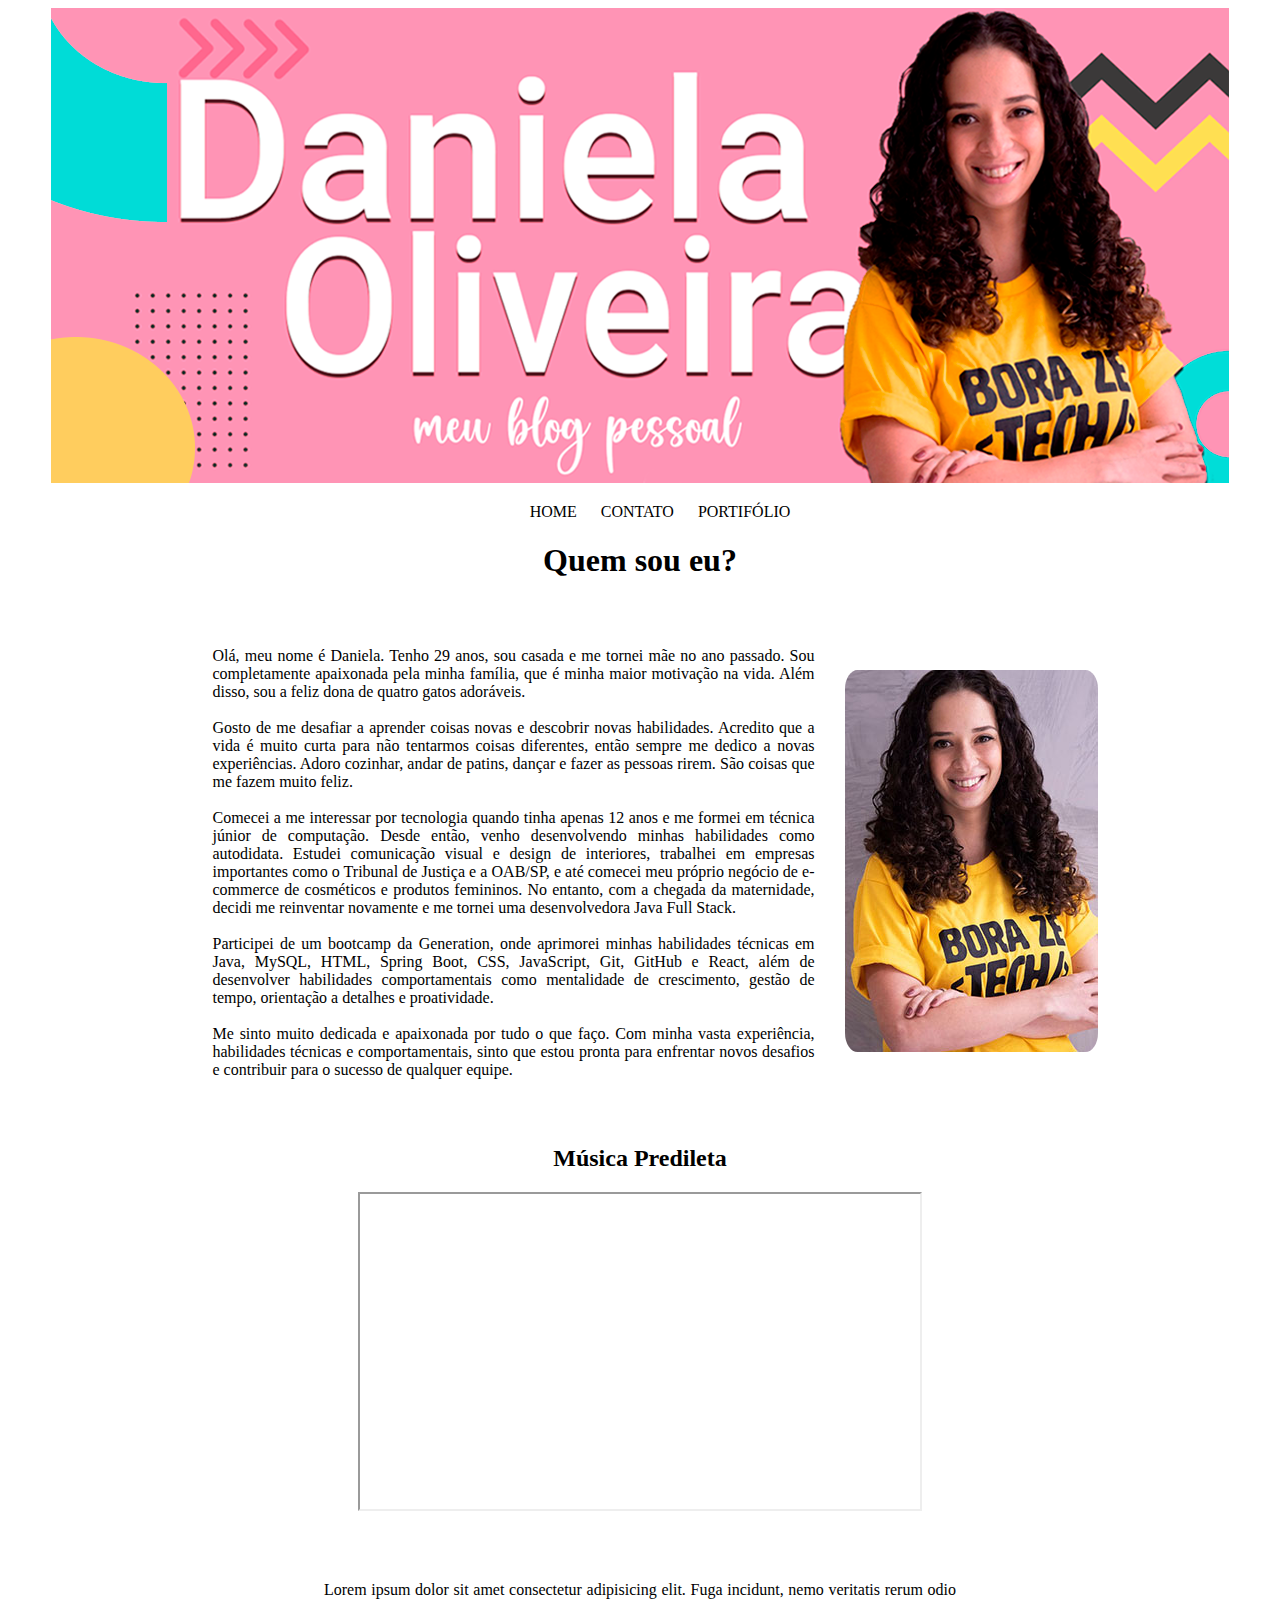
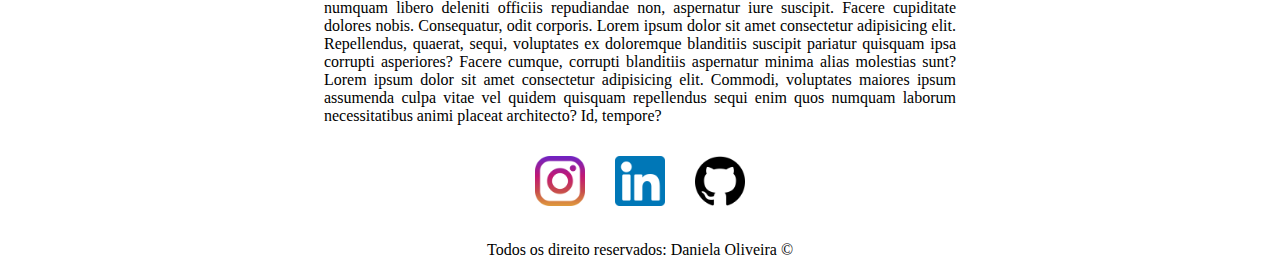
<file: index.html>
<!DOCTYPE html>
<html lang="pt-br">
<head>
    <meta charset="UTF-8">
    <meta http-equiv="X-UA-Compatible" content="IE=edge">
    <meta name="viewport" content="width=device-width, initial-scale=1.0">
    <title>Meu Blog Pessoal</title>

    <link rel="stylesheet" href="assets/css/style.css">

</head>
<body>
    <div class="center">
    <img src="assets/img/banner.jpg.png"alt="banner capa site">
</div>

<div class="center">
<ul id="menu">
    <li>
    <a href="index.html">HOME</a>
    </li>
    <li>
    <a href="contato.html">CONTATO</a>
    </li>
    <li>
        <a href="portifolio.html">PORTIFÓLIO</a>
    </li>
</ul>
</div>

    <h1 class="center">Quem sou eu?</h1>

    <div class="container">
        <div class="p-15 w-50">
            <p class="p-15 justify">
                
Olá, meu nome é Daniela. Tenho 29 anos, sou casada e me tornei mãe no ano passado. 
Sou completamente apaixonada pela minha família, que é minha maior motivação na vida. 
Além disso, sou a feliz dona de quatro gatos adoráveis.
<br>
<br>
Gosto de me desafiar a aprender coisas novas e descobrir novas habilidades. 
Acredito que a vida é muito curta para não tentarmos coisas diferentes, então sempre me dedico 
a novas experiências. Adoro cozinhar, andar de patins, dançar e fazer as pessoas rirem. São coisas 
que me fazem muito feliz.
<br>
<br>
Comecei a me interessar por tecnologia quando tinha apenas 12 anos e me formei em técnica júnior de 
computação. Desde então, venho desenvolvendo minhas habilidades como autodidata. Estudei comunicação 
visual e design de interiores, trabalhei em empresas importantes como o Tribunal de Justiça e a OAB/SP, 
e até comecei meu próprio negócio de e-commerce de cosméticos e produtos femininos. No entanto, com a 
chegada da maternidade, decidi me reinventar novamente e me tornei uma desenvolvedora Java Full Stack.
<br>
<br>
Participei de um bootcamp da Generation, onde aprimorei minhas habilidades técnicas em Java, MySQL, HTML, 
Spring Boot, CSS, JavaScript, Git, GitHub e React, além de desenvolver habilidades comportamentais como 
mentalidade de crescimento, gestão de tempo, orientação a detalhes e proatividade.
<br>
<br>
Me sinto muito dedicada e apaixonada por tudo o que faço. Com minha vasta experiência, habilidades 
técnicas e comportamentais, sinto que estou pronta para enfrentar novos desafios e contribuir para o 
sucesso de qualquer equipe.
            </p>
        </div>
        <div>
            <img class="br-5" src="assets/img/FOTO BLOG.jpg" alt="foto de daniela">
        </div>
    </div>
    

    <h2 class="center">Música Predileta</h2>

    <div class="center mb-50">
    <iframe width="560" height="315" 
    src="https://www.youtube.com/embed/AazHdraBd0I" 
    title="YouTube video player" 
    frameborder="3" 
    allow="accelerometer; autoplay; clipboard-write; encrypted-media; gyroscope; picture-in-picture; web-share" 
    allowfullscreen></iframe>
    </div>

<div class="container">
    <p class="justify w-50">
        Lorem ipsum dolor sit amet consectetur adipisicing elit. Fuga incidunt, nemo veritatis rerum odio numquam 
        libero deleniti officiis repudiandae non, aspernatur iure suscipit. Facere cupiditate dolores nobis. Consequatur, 
        odit corporis. Lorem ipsum dolor sit amet consectetur adipisicing elit. Repellendus, quaerat, sequi, voluptates ex 
        doloremque blanditiis suscipit pariatur quisquam ipsa corrupti asperiores? Facere cumque, corrupti blanditiis 
        aspernatur minima alias molestias sunt? Lorem ipsum dolor sit amet consectetur adipisicing elit. Commodi, voluptates 
        maiores ipsum assumenda culpa vitae vel quidem quisquam repellendus sequi enim quos numquam laborum necessitatibus 
        animi placeat architecto? Id, tempore?
    </p>
</div>
</div>

    <footer>
        <div class="container">
            <a href="https://www.instagram.com/danidzah/" target="blank">
                <img class="tm-social p-15" src="assets/img/instagram.png" alt="logo do instagram">
            </a>
            <a href="https://www.linkedin.com/in/danidzah/" target="blank">
                <img class="tm-social p-15" src="assets/img/linkedin.png" alt="logo do linkedin">
            </a>
            <a href="https://github.com/danidzah" target="blank">
                <img class="tm-social p-15" src="assets/img/logotipo-do-github.png" alt="logo do GitHub">
            </a>
            
        </div>

   <p class="center">  Todos os direito reservados: Daniela Oliveira &copy;
    </p>
    </footer>
</body>
</html>
</file>
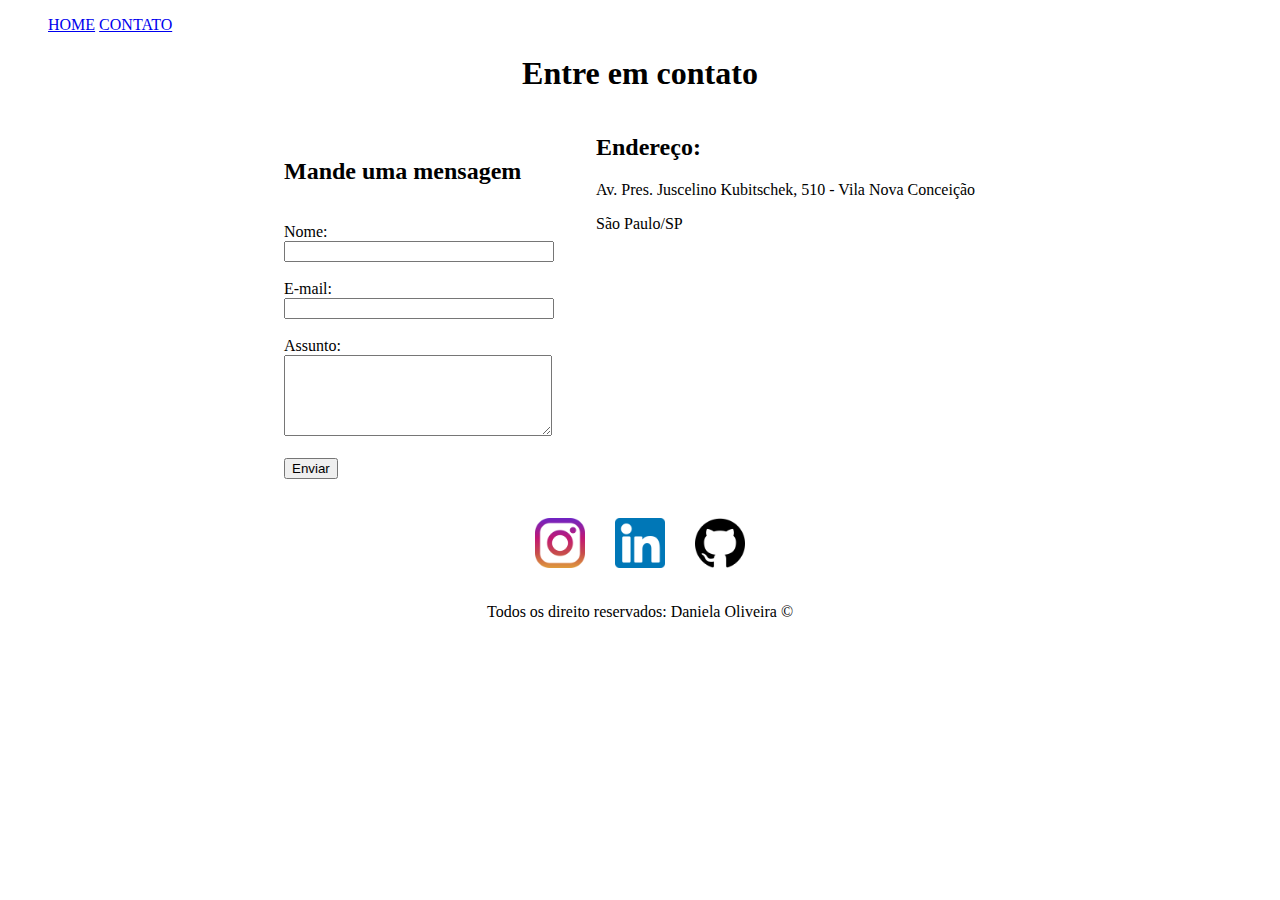
<file: contato.html>
<!DOCTYPE html>
<html lang="pt-br">
<head>
    <meta charset="UTF-8">
    <meta http-equiv="X-UA-Compatible" content="IE=edge">
    <meta name="viewport" content="width=device-width, initial-scale=1.0">
    <title>CONTATO</title>

    <link rel="stylesheet" href="assets/css/style.css">

</head>
<body> 
    <ul>
        <a href="index.html">HOME</a>
        <a href="contato.html">CONTATO</a>
    </ul>

<div class="center">
    <H1>Entre em contato</H1>
</div>

   <div class="container">
    <div>
        <h2>Mande uma mensagem</h2>
        <form>
            <br>
            <label for="nome">Nome:</label><br>
            <input type="text" id="nome" onkeyup="validaNome()">
            <div id="txtNome"></div>
            <br>

            <label for="email">E-mail:</label><br>
            <input type="email" id="email" onkeyup="validaEmail()">
            <div id="txtEmail"></div>
           
            <br>
            <label for="assunto">Assunto:</label><br>
            <textarea name="assunto" id="assunto" cols="30" rows="5" onkeyup="validaAssunto()"></textarea>
            <div id="txtAssunto"></div>
            <br>
            <button onclick="enviar()">Enviar</button>
        </form>
    </div>

    <div class="ml-50">
        <h2>Endereço:</h2>
        <p>Av. Pres. Juscelino Kubitschek, 510 - Vila Nova Conceição</p>
        <P>São Paulo/SP</P>
    
        <iframe src="https://www.google.com/maps/embed?pb=!1m18!1m12!1m3!1d3656.477389968224!2d-46.6751363!3d-23.587206100000003!2m3!1f0!2f0!3f0!3m2!1i1024!2i768!4f13.1!3m3!1m2!1s0x94ce575959676ca9%3A0xec154d7132457a43!2sAv.%20Pres.%20Juscelino%20Kubitschek%2C%20510%20-%20Vila%20Nova%20Concei%C3%A7%C3%A3o%2C%20S%C3%A3o%20Paulo%20-%20SP%2C%2013571-410!5e0!3m2!1spt-BR!2sbr!4v1676651077876!5m2!1spt-BR!2sbr" 
        width="400" 
        height="250" 
        style="border:0;" 
        allowfullscreen="" 
        loading="lazy" 
        referrerpolicy="no-referrer-when-downgrade" onmousemove="mapaZoom()" onmouseout="mapaNormal()" id="mapa"></iframe>
    </div> 
</div>

<footer>
    <div class="container">
        <a href="https://www.instagram.com/danidzah/" target="blank">
            <img class="tm-social p-15" src="assets/img/instagram.png" alt="logo do instagram">
        </a>
        <a href="https://www.linkedin.com/in/danidzah/" target="blank">
            <img class="tm-social p-15" src="assets/img/linkedin.png" alt="logo do linkedin">
        </a>
        <a href="https://github.com/danidzah" target="blank">
            <img class="tm-social p-15" src="assets/img/logotipo-do-github.png" alt="logo do GitHub">
        </a>
        
    </div>
<p class="center">  Todos os direito reservados: Daniela Oliveira &copy;
</p>
</footer>

<script src="assets/js/script.js"></script>


</body>
</html>
</file>
<file: assets/css/style.css>
/*
Estilos da página index.html
*/
.center{
    text-align:center;
}

.justify{
    text-align: justify;
}

.container{
    display: flex;
    flex-flow: row;
    justify-content: center;
    align-items: center;
}
#menu li{
    display: inline;
    padding: 10px;
}
#menu li a{
    text-decoration: none;
    color:black
}
#menu li a:hover{
    color: #FF69B4;
}
.p-15{
    padding: 15px;
}
.br-5{
   border-radius: 5%;
}
.tm-social{
    width: 50px;
    height: 50px;
}
.mb-50{
  margin-bottom: 50px;
}
/*
Estilos da página contato.html
*/
.ml-50{
    margin-left: 50px;
}
.w-50{
    width: 50%;
}
</file>
